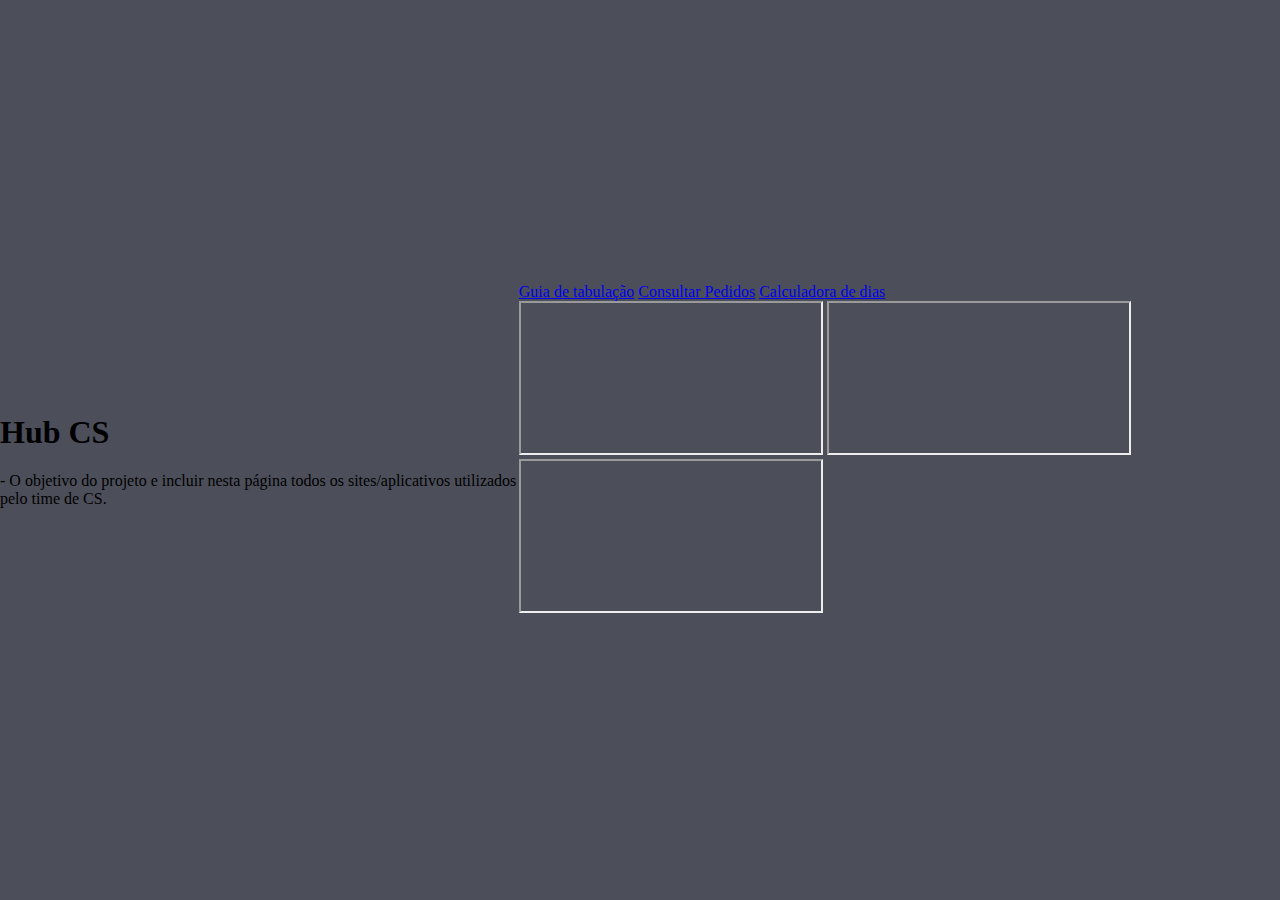
<file: index.html>
<!DOCTYPE html>
<html lang="en">

<head>
  <meta charset="UTF-8">
  <meta http-equiv="X-UA-Compatible" content="IE=edge">
  <link rel="stylesheet" href="./index.css">

  <meta name="viewport" content="width=device-width, initial-scale=1.0">
  <script> </script>
  <title>Hub do consulotr</title>
</head>

<body>
  <header>
    <h1 class="titulo">Hub CS </h1>
    <span>- O objetivo do projeto e incluir nesta página todos os sites/aplicativos utilizados pelo time de CS.</span>
  </header>

  <div class="container__principal">
    <div class="botoes">
      <a class="botoes__link" href="#1">Guia de tabulação</a>
      <a class="botoes__link" href="#3">Consultar Pedidos</a>
      <a class="botoes__link" href="#2">Calculadora de dias</a>
    </div>
    <div class="container_conteudo">
      <iframe class="conteudo" src="https://docs.google.com/spreadsheets/d/e/2PACX-1vTQ4YVDKIuflwidhAUHgLY-klCjpDRq5G5PEcyP57sag3st2J373oeKz0OgGhFR4RzQleanMleIk2n1/pubhtml?widget=true&amp;headers=false"></iframe>
      <iframe class="conteudo" src="https://retool.hotelurbano.com.br/embedded/public/7e7fc4d2-5122-4204-91b7-f90abd9c7df6"></iframe>
      <iframe class="conteudo" src="https://retool.hotelurbano.com.br/embedded/public/a8654fed-408b-4bee-ad78-60458bac65a3"></iframe>

    </div>
  </div>
  <script src="script.js"></script>
</body>

<script defer src="https://cdn.gigacalculator.com/embed.min.js"></script>

</html>
</file>
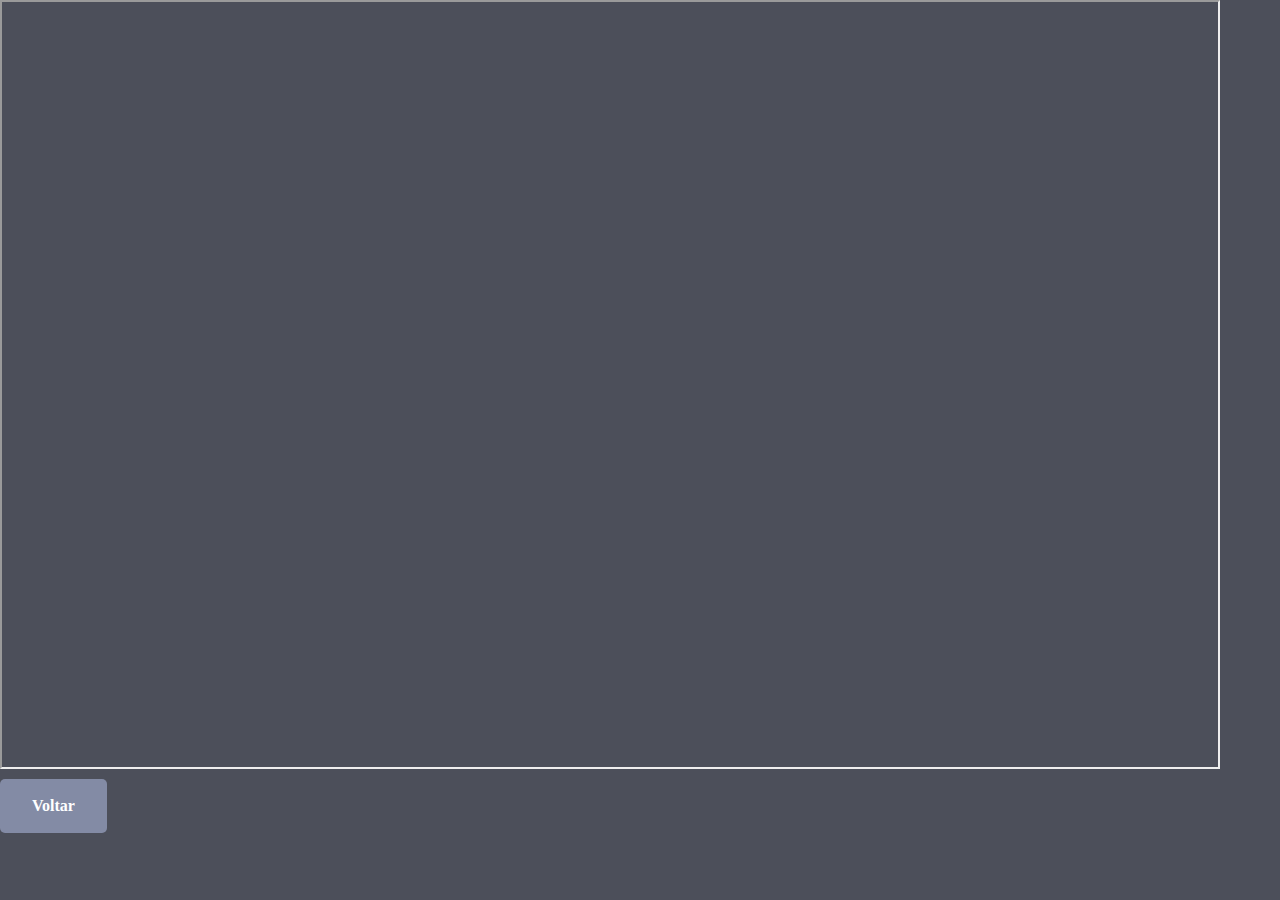
<file: pages/consulta_pedidos.html>
<!DOCTYPE html>
<html lang="en">

<head>
  <meta charset="UTF-8">
  <meta http-equiv="X-UA-Compatible" content="IE=edge">
  <link rel="stylesheet" href="../style/guia_tabulacao.css">
  <meta name="viewport" content="width=device-width, initial-scale=1.0">
  <title>Document</title>
</head>

<body>
  <iframe class="conteudo" src="https://retool.hotelurbano.com.br/embedded/public/73dfb329-dba0-463c-aeca-4d3f6ff03fef"></iframe>
  <a class="voltar__link" href="../index.html">Voltar</a>
</body>
</file>
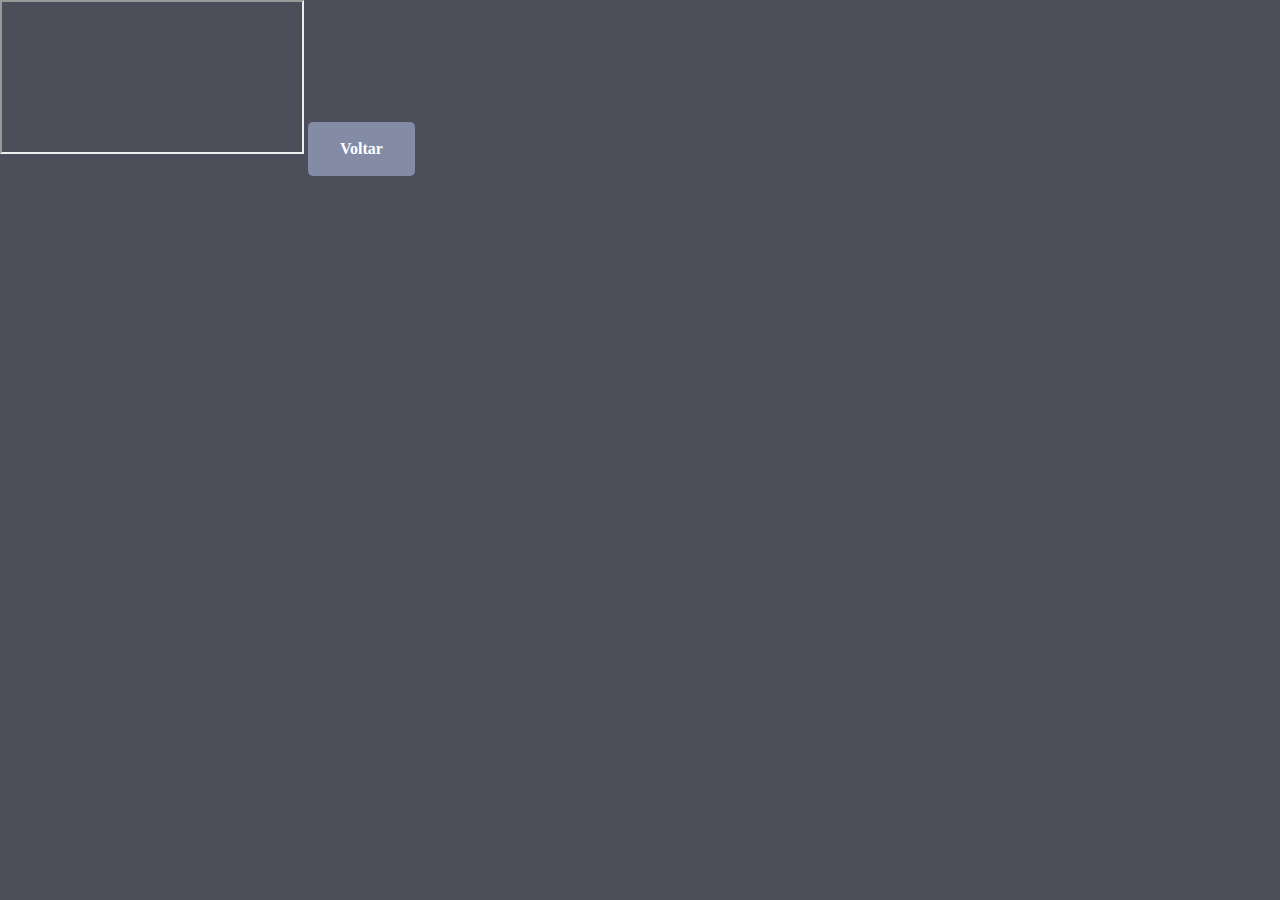
<file: pages/guia_tabulacao.html>
<!DOCTYPE html>
<html lang="en">

<head>
  <meta charset="UTF-8">
  <meta http-equiv="X-UA-Compatible" content="IE=edge">
  <link rel="stylesheet" href="../style/guia_tabulacao.css">
  <meta name="viewport" content="width=device-width, initial-scale=1.0">
  <title>Document</title>
</head>

<body>
  <iframe class="planilha" src="https://docs.google.com/spreadsheets/d/e/2PACX-1vQ7mm3WBDgUmerlmInCre8pri-7ej192XMD5Vo_qZnFdMaArw1eo-SDBVZHcZq9oNCno7zsdTrKKxOA/pubhtml?widget=true&amp;headers=false"></iframe>
  <a class="voltar__link" href="../index.html">Voltar</a>
</body>

</html>
</file>
<file: index.css>
body {
  height: 100vh;
  display: flex;
  align-items: center;
  justify-content: center;
  background-color: #4c4f5a;
  margin: 0px;
}
</file>
<file: style/guia_tabulacao.css>
.conteudo {
  width: 95vw;
  height: 85vh;
  display: block;
}
body {
  margin: 0px;
  background-color: #4c4f5a;
}
.voltar__link {
  margin-top: 10px;
  display: inline-block;
  padding: 18px 32px;
  background-color: #838ba5;
  border-radius: 5px;
  text-decoration: none;
  font-weight: bold;
  font-family: "Montserrat";
  font-style: normal;
  /* font-weight: 900; */
  color: white;
  src: url("../fonts/montserrat-v25-latin-400.eot"); /* IE9 Compat Modes */
  src: local(""),
    url("../fonts/montserrat-v25-latin-900.eot?#iefix")
      format("embedded-opentype"),
    /* IE6-IE8 */ url("../fonts/montserrat-v25-latin-900.woff2") format("woff2"),
    /* Super Modern Browsers */ url("../fonts/montserrat-v25-latin-900.woff")
      format("woff"),
    /* Modern Browsers */ url("../fonts/montserrat-v25-latin-900.ttf")
      format("truetype"),
    /* Safari, Android, iOS */
      url("../fonts/montserrat-v25-latin-900.svg#Montserrat") format("svg");
}
</file>
